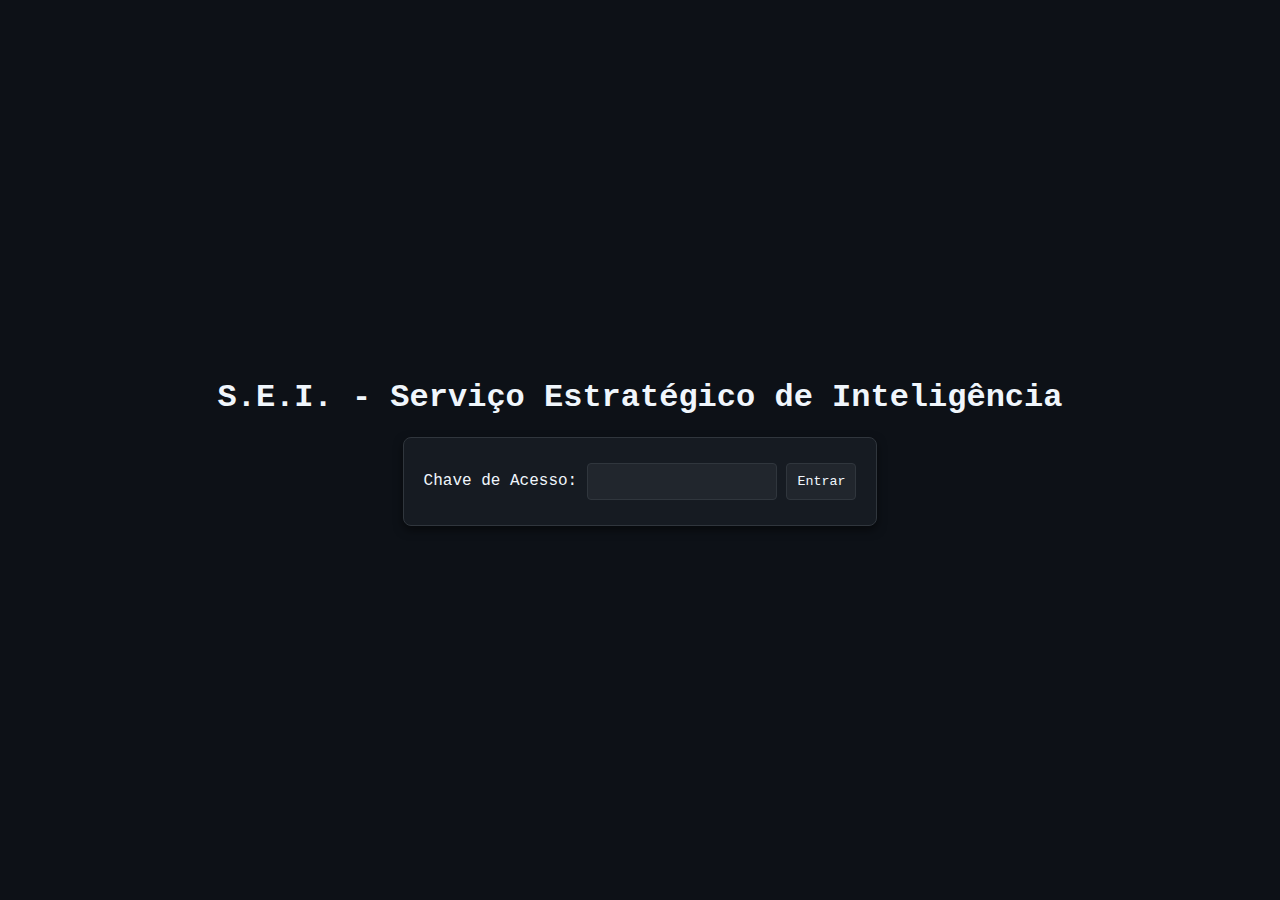
<file: index.html>
<!DOCTYPE html>
<html lang="pt-br">
<head>
  <meta charset="UTF-8" />
  <title>S.E.I. - Login</title>
  <link rel="stylesheet" href="style.css" />
</head>
<body>
  <div class="container">
    <h1>S.E.I. - Serviço Estratégico de Inteligência</h1>
    <form id="loginForm">
      <label for="password">Chave de Acesso:</label>
      <input type="password" id="password" required />
      <button type="submit">Entrar</button>
    </form>
    <p id="error-message" style="color:red;"></p>
  </div>

  <script src="script.js"></script>
</body>
</html>
</file>
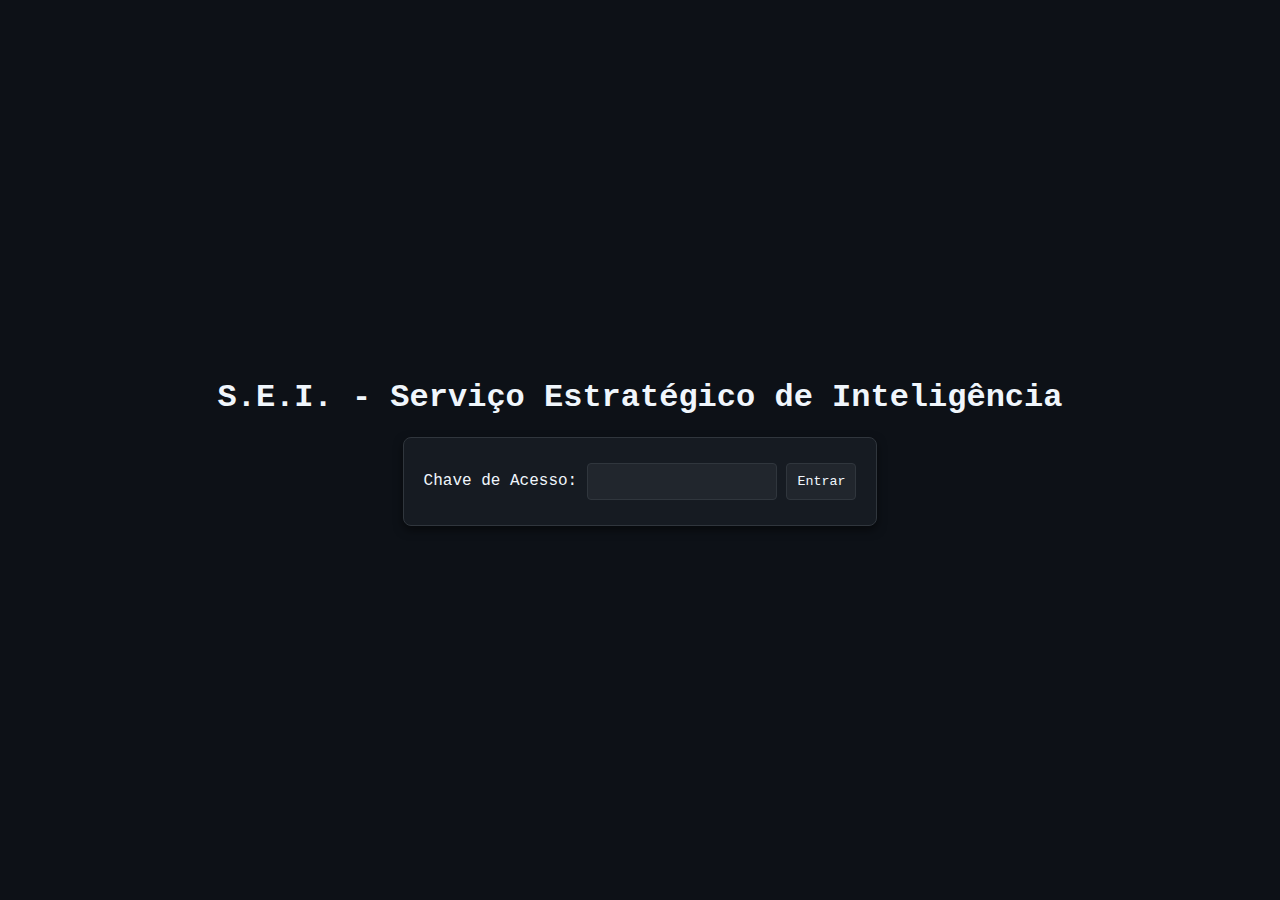
<file: alvos.html>
<!DOCTYPE html>
<html lang="pt-br">
<head>
  <meta charset="UTF-8">
  <title>Alvos Principais - S.E.I.</title>
  <style>
    body {
      background: #0f0f0f;
      color: #ffffff;
      font-family: 'Courier New', Courier, monospace;
      padding: 40px;
      text-align: center;
    }

    .alerta {
      color: #ff4d4d;
      font-size: 1.1rem;
      border: 1px solid #ff4d4d;
      padding: 15px;
      border-radius: 5px;
      margin-bottom: 30px;
      background-color: #1a0000;
    }

    .alvo-container {
      text-align: left;
      max-width: 800px;
      margin: 0 auto;
    }

    .alvo {
      background-color: #1a1a1a;
      padding: 20px;
      margin-bottom: 20px;
      border-left: 5px solid #ff0000;
      border-radius: 5px;
      opacity: 0;
      animation: fadeIn 1s ease forwards;
      display: flex;
      align-items: center;
      gap: 20px;
    }

    .alvo img {
      width: 120px;
      height: 120px;
      object-fit: cover;
      border-radius: 5px;
      border: 2px solid #ff4d4d;
    }

    .alvo-info {
      flex: 1;
    }

    .alvo h3 {
      margin: 0 0 10px;
      color: #ff4444;
    }

    .alvo p {
      margin: 0;
      color: #cccccc;
    }

    @keyframes fadeIn {
      to {
        opacity: 1;
      }
    }
  </style>
</head>
<body>
  <div class="alerta">
    ⚠️ Vazar qualquer informação aqui é considerado um crime federal, e é passível de morte.
  </div>

  <div class="alvo-container" id="alvos">
    <!-- Alvos serão carregados via JavaScript -->
  </div>

  <script>
    const accessLevel = parseInt(localStorage.getItem("accessLevel"));
    if (!accessLevel || accessLevel < 2) {
      alert("Acesso restrito.");
      window.location.href = "index.html";
    }

    const alvos = [
      {
        nome: "Codinome: RHX",
        descricao: "Vice-Presidente Do STF, Ordenou o sequestro de diversas pessoas, é o comandante principal da company 743.",
        imagem: "alvos/RHX.jpg"
      },
      {
        nome: "Grupo: 743",
        descricao: "Uma das maiores organizações do EB, com envolvimento em; Sequestros, Roubos, .",
        imagem: "alvos/743.jpg"
      },
      {
      
      }
    ];

    function digitarTexto(element, texto, delay = 30) {
      let i = 0;
      function escrever() {
        if (i < texto.length) {
          element.innerHTML += texto.charAt(i);
          i++;
          setTimeout(escrever, delay);
        }
      }
      escrever();
    }

    const container = document.getElementById("alvos");
    alvos.forEach((alvo, index) => {
      const div = document.createElement("div");
      div.classList.add("alvo");

      const img = document.createElement("img");
      img.src = alvo.imagem;
      img.alt = alvo.nome;

      const info = document.createElement("div");
      info.classList.add("alvo-info");

      const titulo = document.createElement("h3");
      const desc = document.createElement("p");

      setTimeout(() => {
        digitarTexto(titulo, alvo.nome);
        digitarTexto(desc, alvo.descricao, 20);
      }, index * 1500);

      info.appendChild(titulo);
      info.appendChild(desc);
      div.appendChild(img);
      div.appendChild(info);
      container.appendChild(div);
    });
  </script>
</body>
</html>
</file>
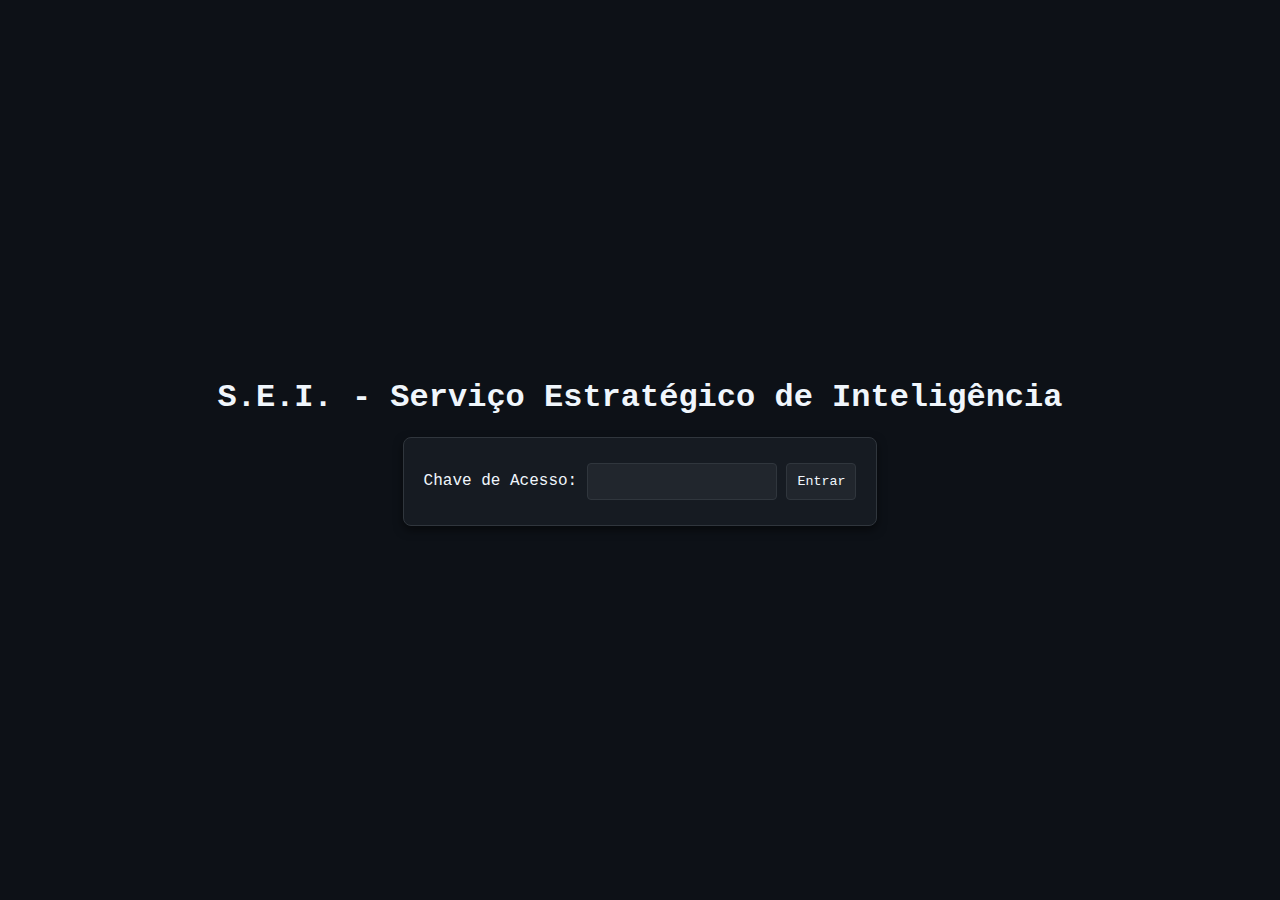
<file: core.html>
<!DOCTYPE html>
<html lang="pt-br">
<head>
  <meta charset="UTF-8">
  <title>CORE S.E.I. - Núcleo Central</title>
  <style>
    body {
      background-color: #000;
      color: #fff;
      font-family: 'Courier New', Courier, monospace;
      padding: 40px;
      text-align: center;
    }

    .seguranca {
      color: #ff4444;
      border: 2px solid #ff0000;
      padding: 15px;
      border-radius: 5px;
      margin-bottom: 30px;
      background-color: #1a0000;
      font-size: 1.2rem;
    }

    .bloco {
      background: #1a1a1a;
      margin: 20px auto;
      padding: 20px;
      border-left: 5px solid #ff0000;
      border-radius: 5px;
      max-width: 800px;
      text-align: left;
      box-shadow: 0 0 10px #ff000030;
    }

    .bloco h2 {
      color: #ff4444;
      margin-top: 0;
    }

    .bloco p {
      margin: 8px 0;
      color: #ccc;
    }

    .agente {
      margin-bottom: 15px;
      padding-bottom: 10px;
      border-bottom: 1px dashed #555;
    }
  </style>
</head>
<body>
  <div class="seguranca">
    ⚠️ Esta área é confidencial. Acesso não autorizado será rastreado e tratado como ameaça à segurança nacional.
  </div>

  <div class="bloco">
    <h2>📋 Informações de Agentes</h2>
    <div class="agente">
      <p><strong>Codinome:</strong> Abogado</p>
      <p><strong>Status:</strong> ▇▇▇▇▇</p>
      <p><strong>Cargo:</strong> ▇▇▇</p>
      <p><strong>▇▇:</strong> ▇▇▇▇▇▇</p>
      </div>  
    <div class="agente">
      <p><strong>Codinome:</strong> Drax</p>
      <p><strong>Status:</strong> Ativo</p>
      <p><strong>Cargo:</strong> ▇▇-03</p>
      <p><strong>Missão atual:</strong> ▇▇▇▇</p>
    </div>
    <div class="agente">
      <p><strong>Codinome:</strong> Enéas</p>
      <p><strong>Status:</strong> Ativo</p>
      <p><strong>Cargo:</strong> ▇▇-02</p>
      <p><strong>Missão Atual</strong> ▇▇▇▇▇▇</p>
    </div>
    <div class="agente">
        <p><strong>Codinome:</strong> Kaua</p>
        <p><strong>Status:</strong> Ativo</p>
        <p><strong>Cargo:</strong> Diretor-Geral</p>
        <p><strong>Missão Atual</strong> Recrutamento De Novos Agentes</p>
  </div>
  <div class="agente">
    <p><strong>Codinome:</strong> Coutinho</p>
    <p><strong>Status:</strong> Ativo</p>
    <p><strong>Cargo:</strong> Secretário-Geral</p>
    <p><strong>Missão Atual</strong> Infiltração na ▇▇▇▇▇▇ ▇▇</p>
</div>
<div class="bloco">
  <h2>🗂️ Planos de Operação</h2>
  <p><strong>Operação Lava Jato:</strong> Derrubar o RHX</p>
  <hr>
  <p><strong>Projeto DarkNight:</strong> Expor e punir a company 743</p>
  <hr>
  <p><strong>Operação Dark Lord:</strong> Infiltração Completa da S.E.I no governo</p>
</div>

  <script>
    const accessLevel = parseInt(localStorage.getItem("accessLevel"));
    if (!accessLevel || accessLevel < 4) {
      alert("Acesso restrito ao núcleo principal.");
      window.location.href = "index.html";
    }
  </script>
</body>
</html>
</file>
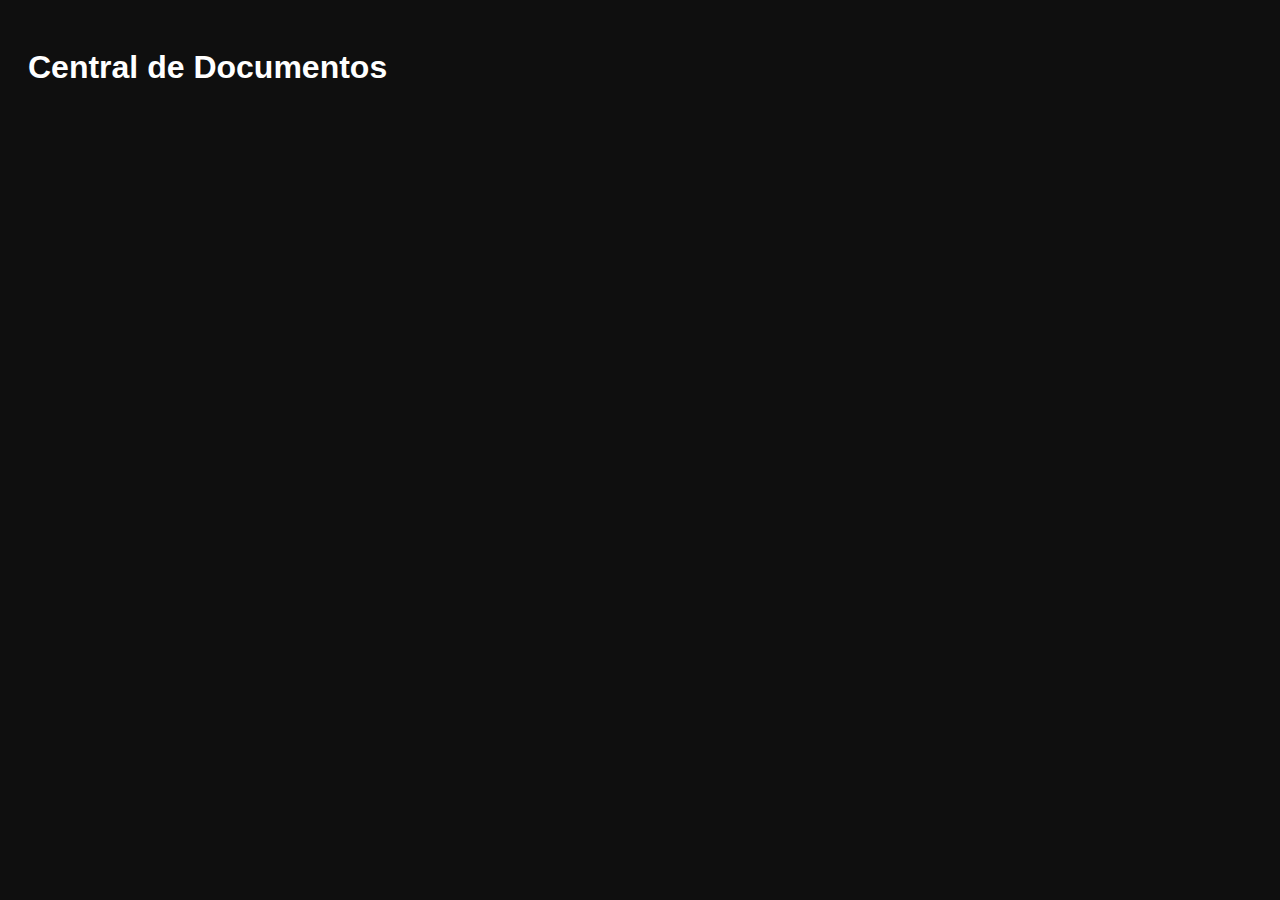
<file: documentos.html>
<!DOCTYPE html>
<html lang="pt-br">
<head>
  <meta charset="UTF-8" />
  <title>Documentos</title>
  <style>
    body {
      background: #0f0f0f;
      color: white;
      font-family: Arial, sans-serif;
      padding: 20px;
    }
    .card {
      background: #1a1a1a;
      border-radius: 8px;
      padding: 20px;
      margin-bottom: 20px;
    }
    a {
      color: #be3207;
    }
  </style>
</head>
<body>
  <h1>Central de Documentos</h1>

  <div id="doc-container">
    <!-- Os documentos aparecerão aqui dinamicamente -->
  </div>

  <script src="script.js"></script>
</body>
</html>
</file>
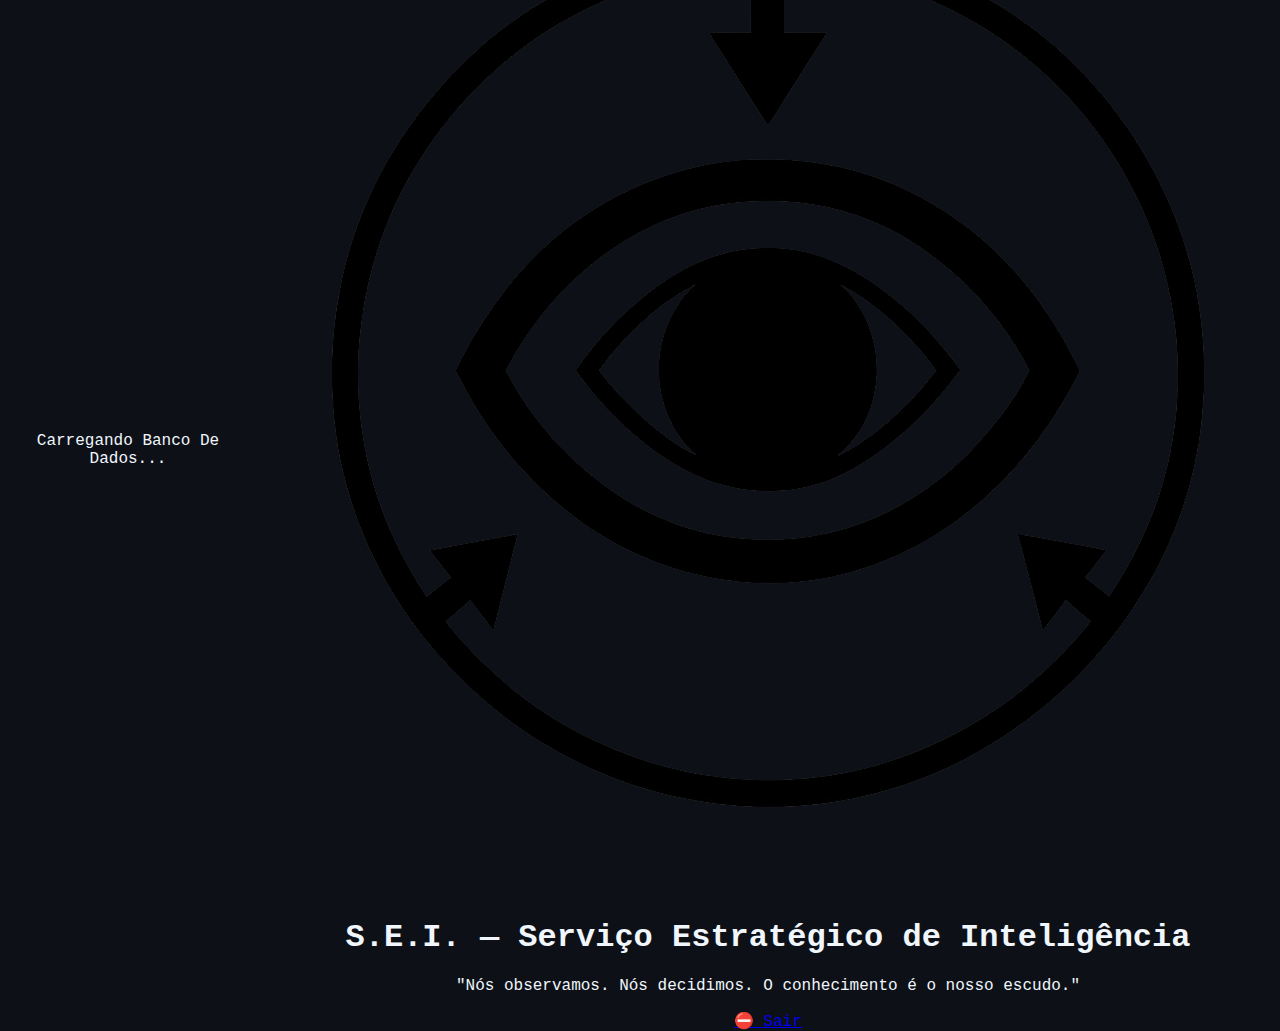
<file: home.html>
<!DOCTYPE html>
<html lang="pt-br">
<head>
  <meta charset="UTF-8" />
  <title>S.E.I. Home</title>
  <link rel="stylesheet" href="style.css" />
  <style>
    /* ... seu CSS continua igual ... */
  </style>
</head>
<body>
  <div id="loading-screen">
    <div class="typing">Carregando Banco De Dados...</div>
    <div class="progress-bar"><div class="bar"></div></div>
  </div>

  <div id="main-content">
    <div class="header">
      <img src="agencia.png" alt="S.E.I." />
      <h1>S.E.I. — Serviço Estratégico de Inteligência</h1>
      <p class="slogan">"Nós observamos. Nós decidimos. O conhecimento é o nosso escudo."</p>
    </div>

    <div id="identificacao" class="identificacao"></div>
    <div id="content"></div>
    <a href="#" id="logout">⛔ Sair</a>
  </div>

  <script>
    document.addEventListener("DOMContentLoaded", function () {
      const loadingScreen = document.getElementById("loading-screen");
      const mainContent = document.getElementById("main-content");
      const contentDiv = document.getElementById("content");
      const idDisplay = document.getElementById("identificacao");
      const logoutBtn = document.getElementById("logout");

      // Aguarda 5 segundos e exibe o conteúdo principal
      setTimeout(() => {
        loadingScreen.style.display = "none";
        mainContent.style.display = "block";

        const level = parseInt(localStorage.getItem("accessLevel"));

        if (isNaN(level)) {
          alert("Acesso não autorizado.");
          window.location.href = "index.html";
          return;
        }

        // Saudação e identificação
        idDisplay.textContent = `Bem-vindo, Agente. Nível de Identificação: ${level}`;

        // Categorias por nível
        if (level >= 1) {
          const docs = document.createElement("div");
          docs.className = "category";
          docs.innerHTML = `
            <h2>📁 Documentos</h2>
            <a href="documentos.html">▶ Acesso aos Arquivos</a>
          `;
          contentDiv.appendChild(docs);
        }

        if (level >= 2) {
          const alvos = document.createElement("div");
          alvos.className = "category";
          alvos.innerHTML = `
            <h2>🎯 Alvos Prioritários</h2>
            <a href="alvos.html">▶ Lista de Alvos</a>
          `;
          contentDiv.appendChild(alvos);
        }

        if (level >= 5) {
          const core = document.createElement("div");
          core.className = "category";
          core.innerHTML = `
            <h2>🧠 Núcleo Central</h2>
            <a href="core.html">▶ Dados Classificados</a>
          `;
          contentDiv.appendChild(core);
        }
      }, 5000);

      // Logout
      logoutBtn.addEventListener("click", () => {
        localStorage.removeItem("accessLevel");
        window.location.href = "index.html";
      });
    });
  </script>
</body>
</html>
</file>
<file: style.css>
body {
  font-family: 'Courier New', Courier, monospace;
  background-color: #0d1117;
  color: #f0f6fc;
  text-align: center;
  margin: 0;
  padding: 0;
  height: 100vh;
  display: flex;
  justify-content: center;
  align-items: center;
}

form {
  display: inline-block;
  text-align: left;
  background-color: #161b22;
  padding: 20px;
  border-radius: 8px;
  box-shadow: 0 4px 10px rgba(0, 0, 0, 0.5);
  border: 1px solid #30363d;
}

input, button {
  font-family: 'Courier New', Courier, monospace;
  background-color: #21262d;
  color: #f0f6fc;
  border: 1px solid #30363d;
  padding: 10px;
  margin: 5px 0;
  border-radius: 4px;
}

input:focus, button:hover {
  outline: none;
  border-color: #58a6ff;
  background-color: #0d1117;
  color: #58a6ff;
}

button {
  cursor: pointer;
}
</file>
